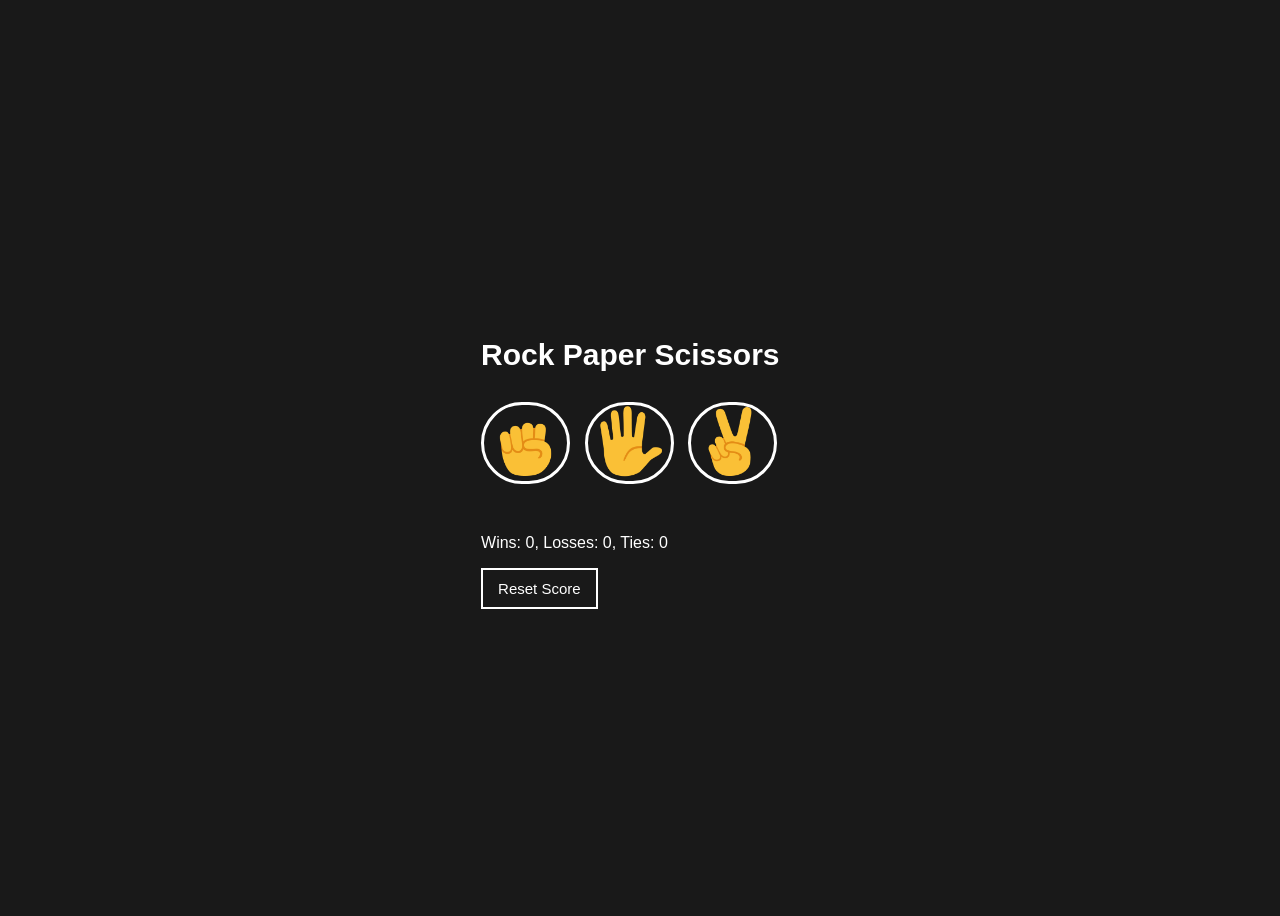
<file: index.html>
<!DOCTYPE html>
<html lang="en">
  <head>
    <meta charset="UTF-8">
    <meta name="viewport" content="width=device-width, initial-scale=1.0">
    <title>Rock Paper Scissors</title>

    <link rel="stylesheet" href="styles/10-rock-paper-scissors.css">
  </head>
  <body>
    <div>
      <p class="title">Rock Paper Scissors</p>

      <button onclick="
        playGame('rock');
      " class="move-button">
        <img src="images/rock-emoji.png">
      </button>

      <button onclick="
        playGame('paper');
      " class="move-button"><img src="images/paper-emoji.png"></button>
      
      <button onclick="
        playGame('scissors');
      " class="move-button"><img src="images/scissors-emoji.png"></button>

      <p class="js-result result"></p>
      <p class="js-moves"></p>
      <p class="js-score score"></p>

      <button onclick="
        score.wins = 0;
        score.losses = 0;
        score.ties = 0;
        localStorage.removeItem('score')
        updateScoreElement()
      " class="reset-score-button">Reset Score</button>
    </div>

    <script src="scripts/10-rock-paper-scissors.js"></script>
  </body>
</html>
</file>
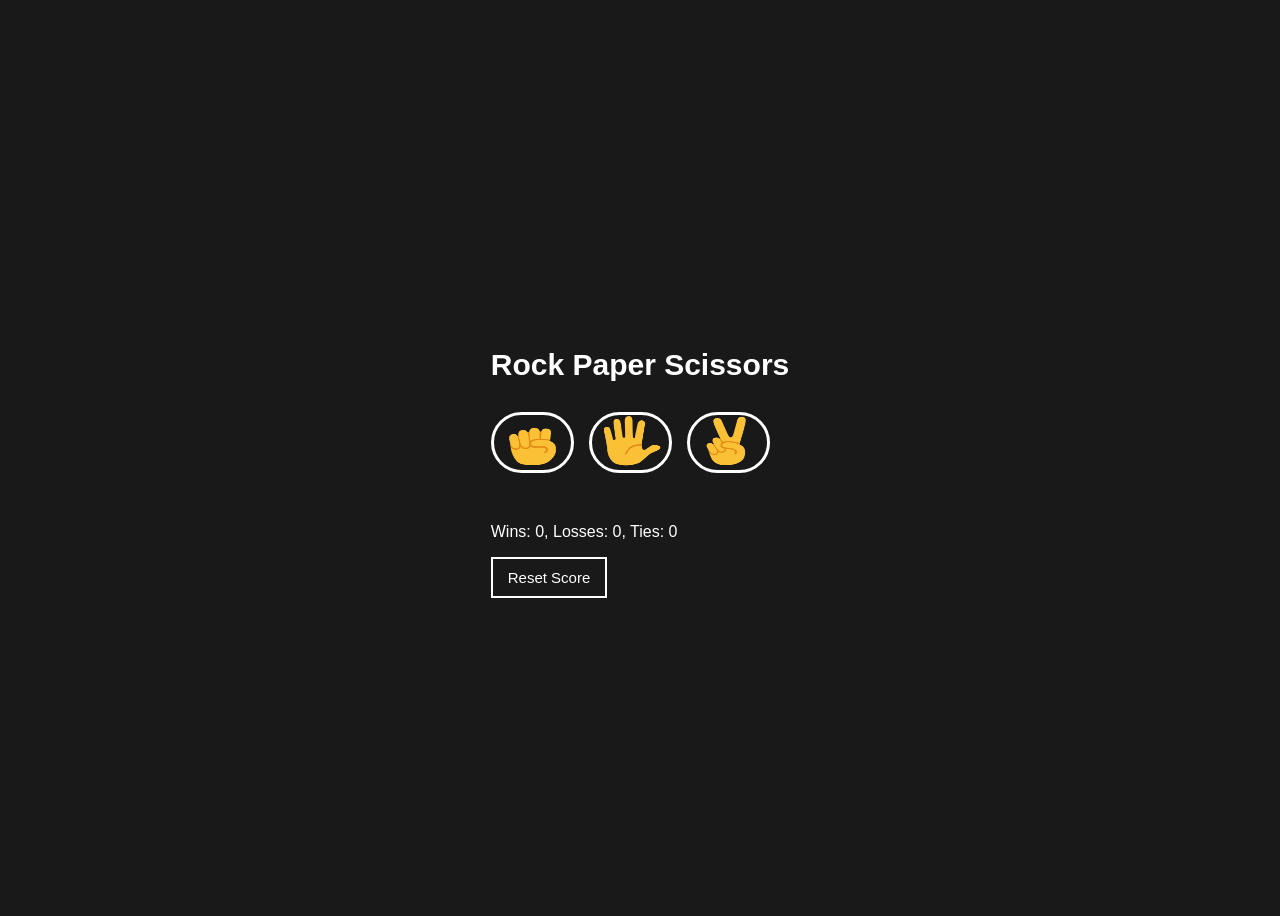
<file: 10-rock-paper-scissors.html>
<!DOCTYPE html>
<html lang="en">
  <head>
    <meta charset="UTF-8">
    <meta name="viewport" content="width=device-width, initial-scale=1.0">
    <title>Rock Paper Scissors</title>

    <link rel="stylesheet" href="styles/10-rock-paper-scissors.css">
  </head>
  <body>
    <div>
      <p class="title">Rock Paper Scissors</p>

      <button onclick="
        playGame('rock');
      " class="move-button">
        <img src="images/rock-emoji.png" class="move-icon">
      </button>

      <button onclick="
        playGame('paper');
      " class="move-button"><img src="images/paper-emoji.png" class="move-icon"></button>
      
      <button onclick="
        playGame('scissors');
      " class="move-button"><img src="images/scissors-emoji.png" class="move-icon"></button>

      <p class="js-result result"></p>
      <p class="js-moves"></p>
      <p class="js-score score"></p>

      <button onclick="
        score.wins = 0;
        score.losses = 0;
        score.ties = 0;
        localStorage.removeItem('score')
        updateScoreElement()
      " class="reset-score-button">Reset Score</button>
    </div>

    <script src="scripts/10-rock-paper-scissors.js"></script>
  </body>
</html>
</file>
<file: styles/10-rock-paper-scissors.css>
body {
  background-color: rgb(25, 25, 25);
  color: white;
  font-family: Arial;
  height: 100vh;
  display: flex;
  justify-content: center;
  align-items: center;
}

.title {
  font-size: 30px;
  font-weight: bold;
}

.move-icon {
  height: 50px;
}

.move-button img {
  width: 100%;
  max-width: 75px;
}

.move-button {
  background-color: transparent;
  border: 3px solid white;
  width: 28%;
  border-radius: 600px;
  margin-right: 10px;
  cursor: pointer;
  transition: all 0.15s ease;
}

.result {
  font-size: 25px;
  font-weight: bold;
  margin-top: 50px;
}

.score {
  margin-top: 50px;
}

.reset-score-button {
  background-color: transparent;
  border: 2px solid white;
  color: white;
  font-size: 15px;
  padding: 10px 15px;
  cursor: pointer;
  transition: all 0.15s ease;
}

.reset-score-button:hover, .move-button:hover {
  background-color: white;
  color: rgb(25, 25, 25);
}
</file>
